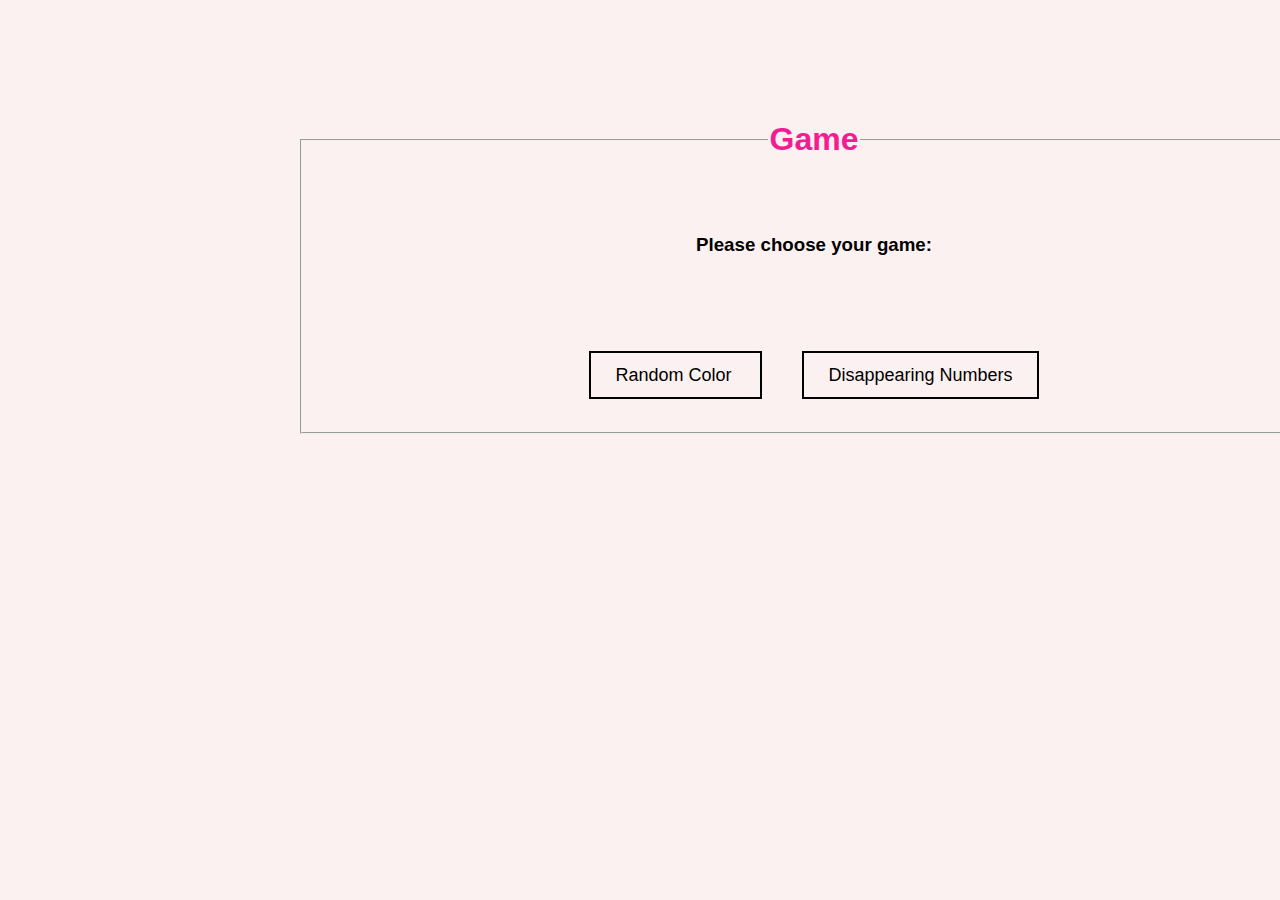
<file: index.html>
<!DOCTYPE html>
<html lang="en" dir="ltr">

<head>
  <meta charset="UTF-8">
  <meta name="description" content="Midterm" />
  <meta name="keywords" content="" />
  <meta name="author" content="Salma Alghamdi" />

  <link rel="icon" href="images/favicon.ico">
  <link rel="stylesheet" href="css/styles.css">

  <title>Games</title>
</head>

<body>
    <fieldset>
      <legend>
        <h1>Game</h1>
      </legend>
      <h3>Please choose your game: </h3>
      <br />    <br /><br /><br />    <br />
      <a href="game1.html" class="button_game1">Random Color </a>
      <a href="game2.html" class="button_game2">Disappearing Numbers </a>
      <br /><br /><br />
    </fieldset>

</body>

</html>
</file>
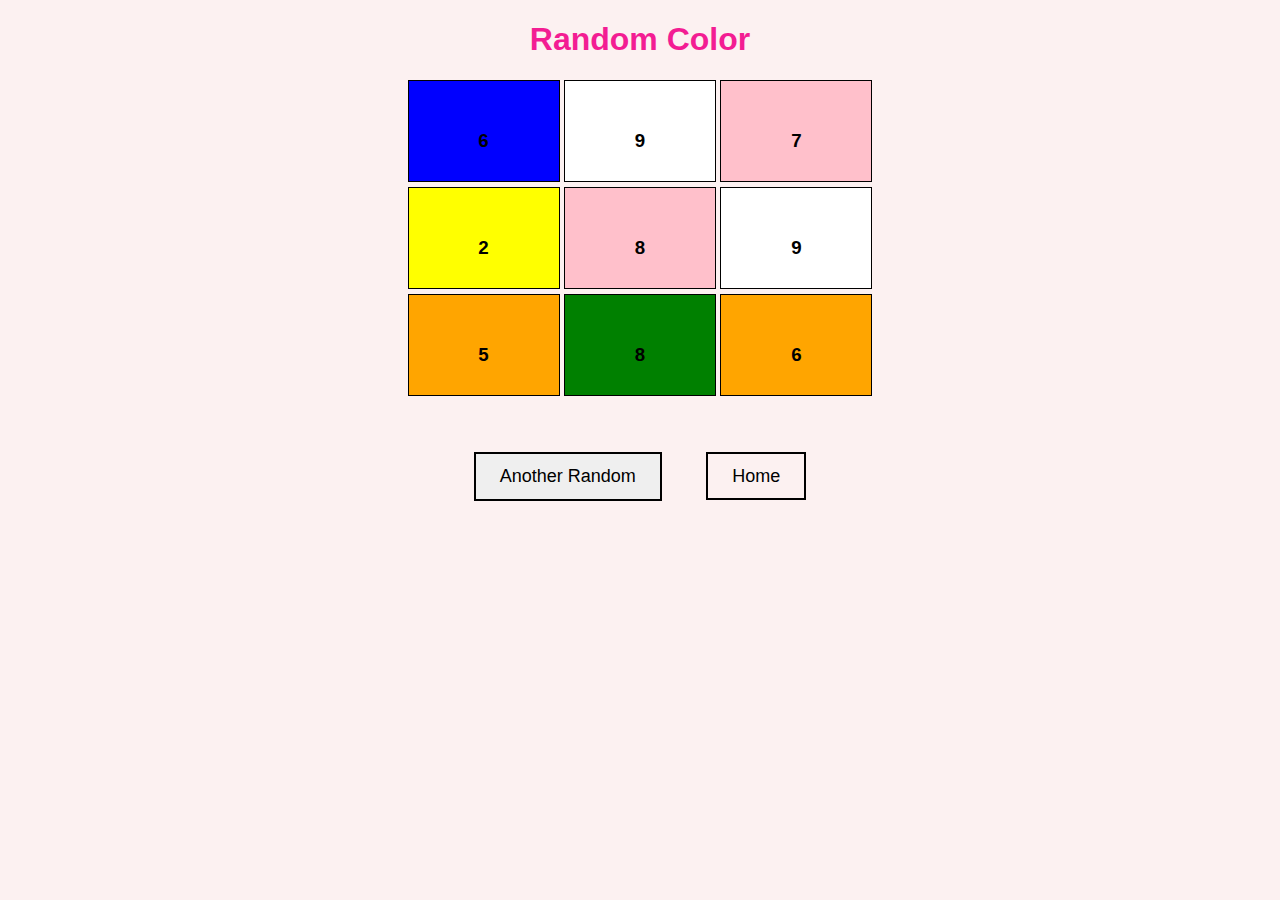
<file: game1.html>
<!DOCTYPE html>
<html lang="en" dir="ltr">

<head>
  <meta charset="UTF-8">
  <link rel="icon" href="images/favicon.ico">
  <link rel="stylesheet" href="css/styles.css">

  <title> game 1</title>
</head>

<body onload="random()">
  <h1>Random Color</h1>
  <div class="box1">
    <h3 id="num1"></h3>
  </div>
  <div class="box2">
    <h3 id="num2"></h3>
  </div>
  <div class="box3">
    <h3 id="num3"></h3>
  </div>
  <br>
  <div class="box4">
    <h3 id="num4"></h3>
  </div>
  <div class="box5">
    <h3 id="num5"></h3>
  </div>
  <div class="box6">
    <h3 id="num6"></h3>
  </div>
  <br>
  <div class="box7">
    <h3 id="num7"></h3>
  </div>
  <div class="box8">
    <h3 id="num8"></h3>
  </div>
  <div class="box9">
    <h3 id="num9"></h3>
  </div>


  <br /><br /><br />

  <button class="result" type="button" name="" onClick="random();">Another Random</button>
  <a href="index.html" class="button_game1">Home </a>
  <script src="javaScript/game1.js" charset="utf-8">
  </script>
</body>

</html>
</file>
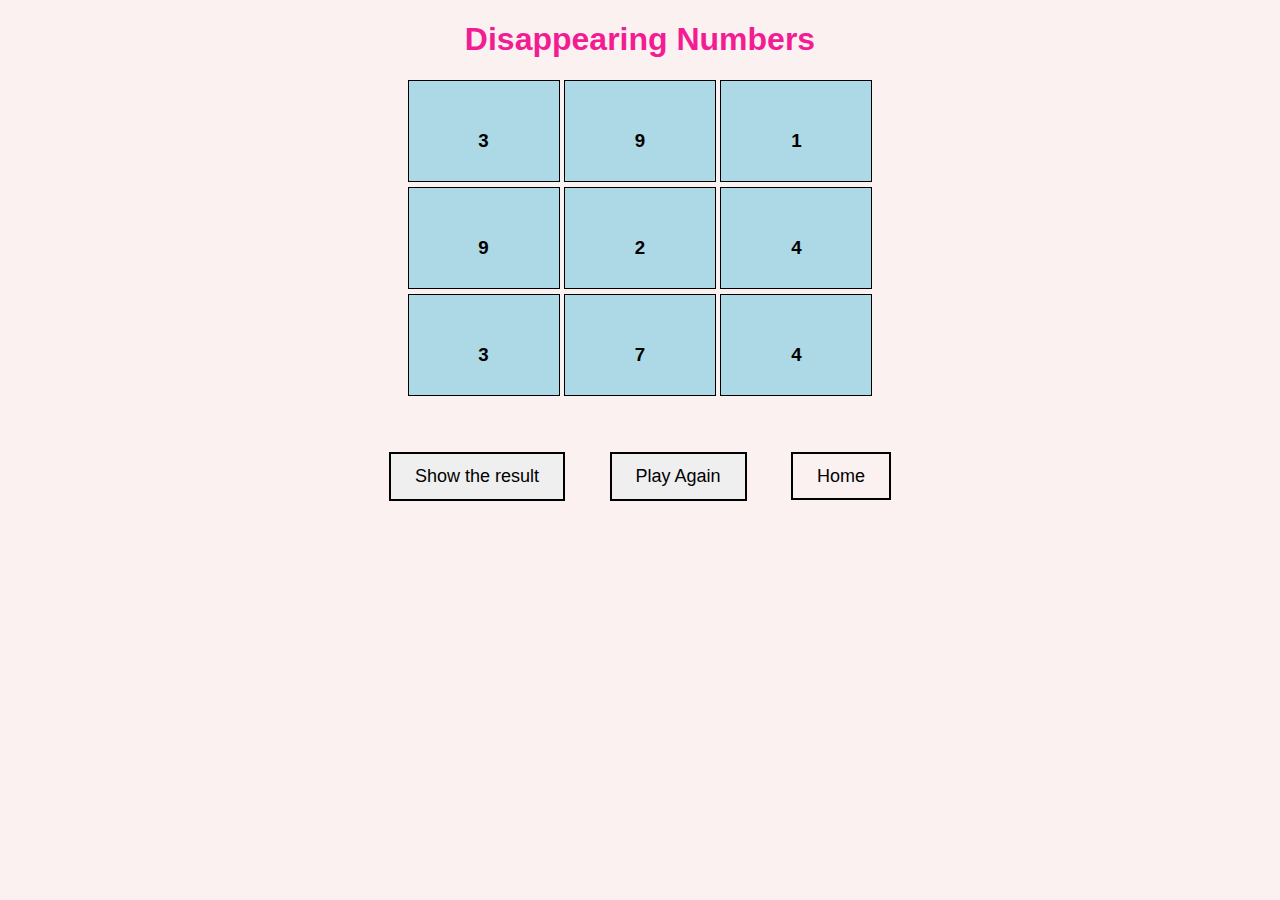
<file: game2.html>
<!DOCTYPE html>
<html lang="en" dir="ltr">

<head>
  <meta charset="UTF-8">
  <link rel="icon" href="images/favicon.ico">
  <link rel="stylesheet" href="css/styles.css">

  <title> game 2</title>
</head>

<body onload="randomNumbers()">
  <center>
    <h1>Disappearing Numbers</h1>
    <div class="box1">
      <h3 id="num1"></h3>
    </div>
    <div class="box2">
      <h3 id="num2"></h3>
    </div>
    <div class="box3">
      <h3 id="num3"></h3>
    </div>
    <br>
    <div class="box4">
      <h3 id="num4"></h3>
    </div>
    <div class="box5">
      <h3 id="num5"></h3>
    </div>
    <div class="box6">
      <h3 id="num6"></h3>
    </div>
    <br>
    <div class="box7">
      <h3 id="num7"></h3>
    </div>
    <div class="box8">
      <h3 id="num8"></h3>
    </div>
    <div class="box9">
      <h3 id="num9"></h3>
    </div>



    <br /><br /><br />

    <button class="result" type="button" name="" onClick="result();">Show the result</button>
    <button class="result" type="button" name="" onClick="location.reload();">Play Again</button>
    <a href="index.html" class="button_game1">Home </a>

    <script src="javaScript/game2.js" charset="utf-8">
    </script>
</body>

</html>
</file>
<file: css/styles.css>
body {
  margin: 0;
  font-family: 'Roboto', sans-serif;
  background-color: #fcf1f1;
  text-align: center;
}

.button_game1, .button_game2, .result {
  font-size: 18px;
  border: 2px solid black;
  padding: 12px 24px;
  text-decoration: none;
  /*under_line*/
  color: black;
  margin: 20px;
}

.button_game1:hover, .button_game2:hover,
.result:hover {
  background-color: #f31d93;
  color: white;
  border: 1px solid black;
}

fieldset {
  margin-top: 100px;
  width: 1000px;
  margin-left: 300px;
}

h1 {
  color: #f31d93;
}

h3 {
  padding-top: 30px;
}

.box1 {
  left: 30px;
  top: 30px;
  border-width: 1px;
  border-style: solid;
  border-color: black;
  width: 150px;
  height: 100px;
  display: inline-block;
  margin-bottom: 5px;
  background-color: lightblue;
}

.box2 {
  left: 0px;
  border-width: 1px;
  border-style: solid;
  border-color: black;
  width: 150px;
  height: 100px;
  display: inline-block;
  position: relative;
  background-color: lightblue;
}

.box3 {
  left: 0px;
  border-width: 1px;
  border-style: solid;
  border-color: black;
  width: 150px;
  height: 100px;
  display: inline-block;
  position: relative;
  background-color: lightblue;
}

.box4 {
  left: 0px;
  border-width: 1px;
  border-style: solid;
  border-color: black;
  width: 150px;
  height: 100px;
  display: inline-block;
  position: relative;
  background-color: lightblue;
  margin-bottom: 5px;
}

.box5 {
  left: 0px;
  border-width: 1px;
  border-style: solid;
  border-color: black;
  width: 150px;
  height: 100px;
  display: inline-block;
  position: relative;
  background-color: lightblue;
}

.box6 {
  left: 0px;
  border-width: 1px;
  border-style: solid;
  border-color: black;
  width: 150px;
  height: 100px;
  display: inline-block;
  position: relative;
  background-color: lightblue;
}

.box7 {
  left: 0px;
  border-width: 1px;
  border-style: solid;
  border-color: black;
  width: 150px;
  height: 100px;
  display: inline-block;
  position: relative;
  background-color: lightblue;
}

.box8 {
  left: 0px;
  border-width: 1px;
  border-style: solid;
  border-color: black;
  width: 150px;
  height: 100px;
  display: inline-block;
  position: relative;
  background-color: lightblue;
}

.box9 {
  left: 0px;
  border-width: 1px;
  border-style: solid;
  border-color: black;
  width: 150px;
  height: 100px;
  display: inline-block;
  position: relative;
  background-color: lightblue;
}

.box1:hover,
.box2:hover,
.box3:hover,
.box4:hover,
.box5:hover,
.box6:hover,
.box7:hover,
.box8:hover,
.box9:hover {
  border: 4px solid #f31d93;
}
</file>
